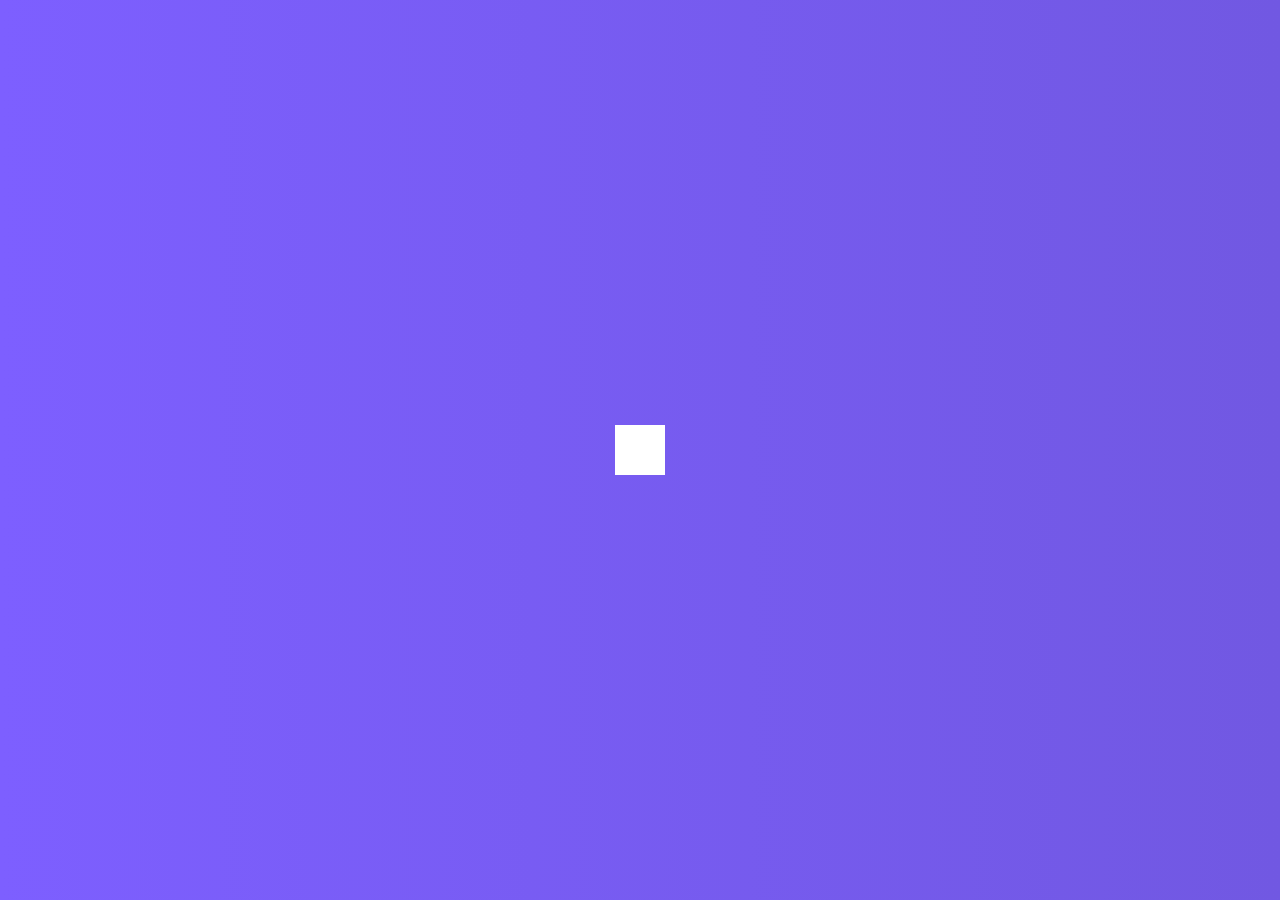
<file: hidden-search-widget/index.html>
<!DOCTYPE html>
<html lang="en">
    <head>
        <meta charset="UTF-8">
        <meta http-equiv="X-UA-Compatible" content="IE=edge">
        <meta name="viewport" content="width=device-width, initial-scale=1.0">
        <link rel="stylesheet" href="https://cdnjs.cloudflare.com/ajax/libs/font-awesome/5.14.0/css/all.min.css" integrity="sha512-1PKOgIY59xJ8Co8+NE6FZ+LOAZKjy+KY8iq0G4B3CyeY6wYHN3yt9PW0XpSriVlkMXe40PTKnXrLnZ9+fkDaog==" crossorigin="anonymous" />
    <link rel="stylesheet" href="style.css" />
        <title>Hidden Search Widget</title>
    </head>
    <body>
        <div class="search">
            <input type="text" class="input" placeholder="Search...">
            <button class="btn">
                <i class="fas fa-search"></i>
            </button>
        </div>
        <script src="script.js"></script>
    </body>
</html>
</file>
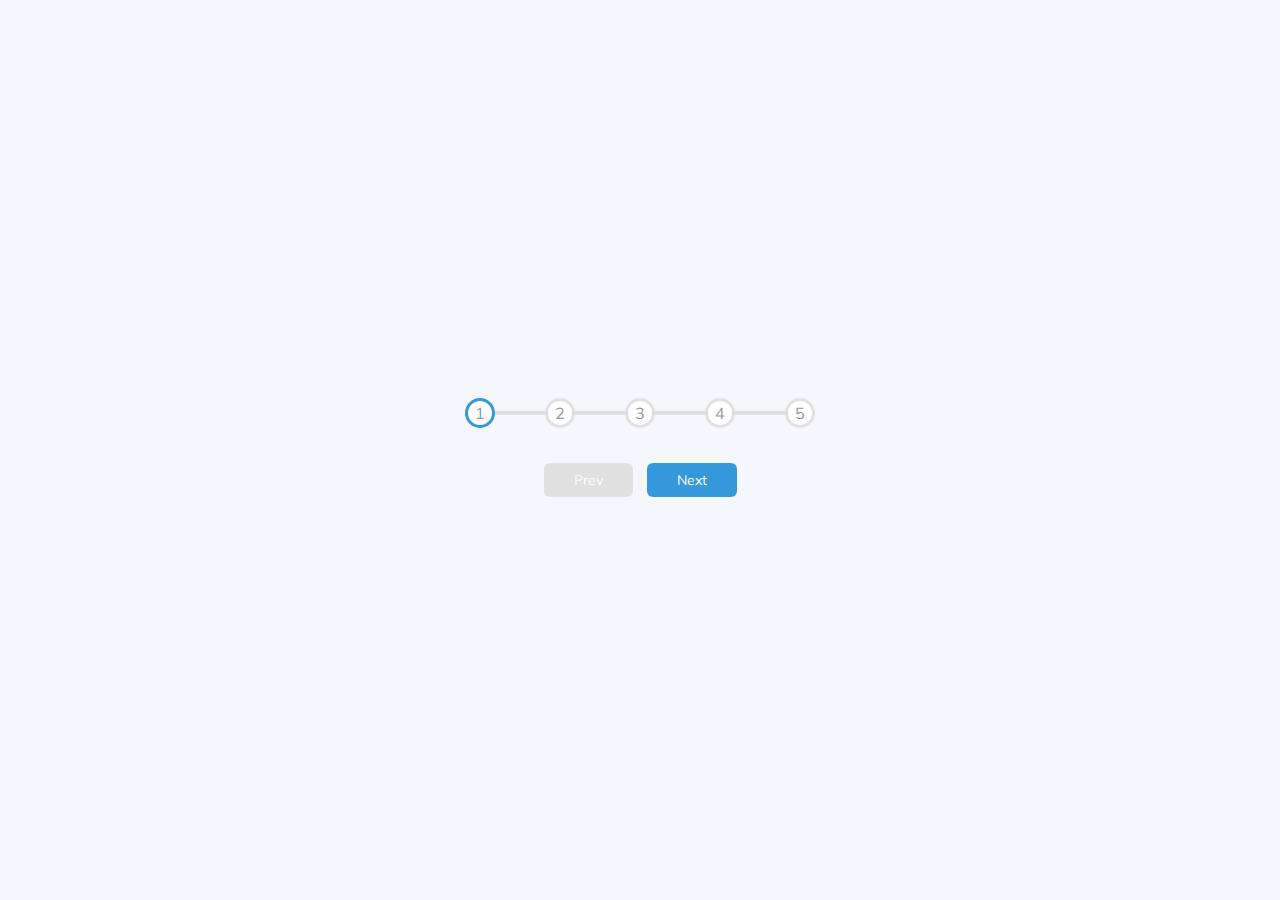
<file: progress-steps/index.html>
<!DOCTYPE html>
<html lang="en">
    <head>
        <meta charset="UTF-8">
        <meta http-equiv="X-UA-Compatible" content="IE=edge">
        <meta name="viewport" content="width=device-width, initial-scale=1.0">
        <link rel="stylesheet" href="style.css"/>
        <title>Progress Steps</title>
    </head>
    <body>
        <div class="container">
            <div class="progress-container">
                <div class="progress" id="progress"></div>
                <div class="circle active">1</div>
                <div class="circle">2</div>
                <div class="circle">3</div>
                <div class="circle">4</div>
                <div class="circle">5</div>
            </div>

            <button class="btn" id="prev" disabled>Prev</button>
            <button class="btn" id="next">Next</button>
        </div>
        <script src="script.js"></script>
    </body>
</html>
</file>
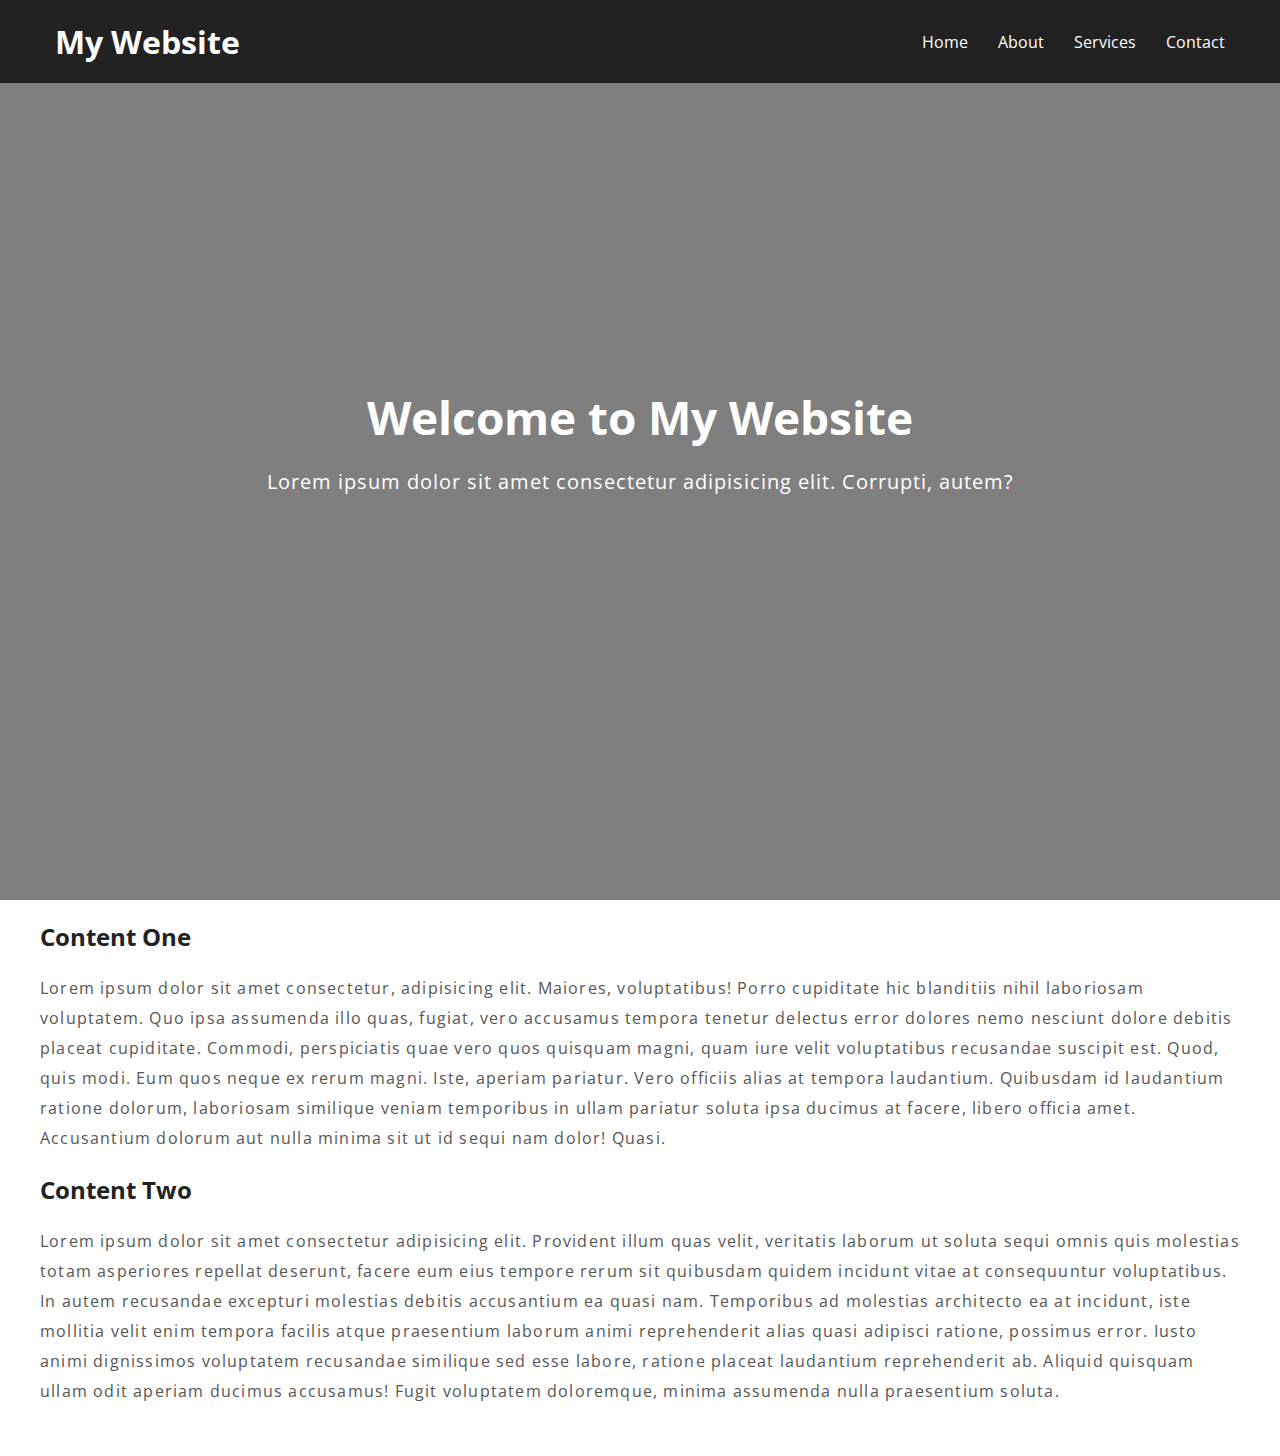
<file: sticky-navbar/index.html>
<!DOCTYPE html>
<html lang="en">
    <head>
        <meta charset="UTF-8">
        <meta http-equiv="X-UA-Compatible" content="IE=edge">
        <meta name="viewport" content="width=device-width, initial-scale=1.0">
        <link rel="stylesheet" href="style.css" />
        <title>Sticky Navbar</title>
    </head>
    <body>
        <nav class="nav">
            <div class="container">
                <h1 class="logo">
                    <a href="#">My Website</a>
                </h1>
                <ul>
                    <li><a href="#">Home</a></li>
                    <li><a href="#">About</a></li>
                    <li><a href="#">Services</a></li>
                    <li><a href="#">Contact</a></li>
                </ul>
            </div>
        </nav>

        <div class="hero">
            <div class="container">
                <h1>Welcome to My Website</h1>
                <p>Lorem ipsum dolor sit amet consectetur adipisicing elit. Corrupti, autem?</p>
            </div>
        </div>

        <section class="container content">
            <h2>Content One</h2>
            <p>
                Lorem ipsum dolor sit amet consectetur, adipisicing elit. Maiores, voluptatibus! Porro cupiditate hic blanditiis nihil laboriosam voluptatem. Quo ipsa assumenda illo quas, fugiat, vero accusamus tempora tenetur delectus error dolores nemo nesciunt dolore debitis placeat cupiditate. Commodi, perspiciatis quae vero quos quisquam magni, quam iure velit voluptatibus recusandae suscipit est. Quod, quis modi. Eum quos neque ex rerum magni. Iste, aperiam pariatur. Vero officiis alias at tempora laudantium. Quibusdam id laudantium ratione dolorum, laboriosam similique veniam temporibus in ullam pariatur soluta ipsa ducimus at facere, libero officia amet. Accusantium dolorum aut nulla minima sit ut id sequi nam dolor! Quasi.
            </p>
            <h3>Content Two</h3>
            <p>
                Lorem ipsum dolor sit amet consectetur adipisicing elit. Provident illum quas velit, veritatis laborum ut soluta sequi omnis quis molestias totam asperiores repellat deserunt, facere eum eius tempore rerum sit quibusdam quidem incidunt vitae at consequuntur voluptatibus. In autem recusandae excepturi molestias debitis accusantium ea quasi nam. Temporibus ad molestias architecto ea at incidunt, iste mollitia velit enim tempora facilis atque praesentium laborum animi reprehenderit alias quasi adipisci ratione, possimus error. Iusto animi dignissimos voluptatem recusandae similique sed esse labore, ratione placeat laudantium reprehenderit ab. Aliquid quisquam ullam odit aperiam ducimus accusamus! Fugit voluptatem doloremque, minima assumenda nulla praesentium soluta.
            </p>
        </section>
        <script src="script.js"></script>
    </body>
</html>
</file>
<file: hidden-search-widget/style.css>
@import url('https://fonts.googleapis.com/css2?family=Roboto:wght@400;700&display=swap');

* {
  box-sizing: border-box;
}

body {
  background-image: linear-gradient(90deg, #7d5fff, #7158e2);
  font-family: 'Roboto', sans-serif;
  display: flex;
  align-items: center;
  justify-content: center;
  height: 100vh;
  overflow: hidden;
  margin: 0;
}

.search {
  position: relative;
  height: 50px;
}

.search .input {
    background-color: #fff;
    border: 0;
    font-size: 18px;
    padding: 15px;
    height: 50px;
    width: 50px;
    transition: width 0.3s ease;
}
  
.btn {
background-color: #fff;
    border: 0;
    cursor: pointer;
    font-size: 24px;
    position: absolute;
    top: 0;
    left: 0;
    height: 50px;
    width: 50px;
    transition: transform 0.3s ease;
}

.btn:focus,
.input:focus {
  outline: none;
}

.search.active .input {
  width: 200px;
}

.search.active .btn {
  transform: translateX(198px);
}
</file>
<file: progress-steps/style.css>
@import url('https://fonts.googleapis.com/css?family=Muli&display=swap');

:root {
  --line-border-fill: #3498db;
  --line-border-empty: #e0e0e0;
}

* {
  box-sizing: border-box;
}

body {
  background-color: #f6f7fb;
  font-family: 'Muli', sans-serif;
  display: flex;
  align-items: center;
  justify-content: center;
  height: 100vh;
  overflow: hidden;
  margin: 0;
}

.container {
  text-align: center;
}

.progress-container {
  display: flex;
  justify-content: space-between;
  position: relative;
  margin-bottom: 30px;
  max-width: 100%;
  width: 350px;
}

.progress-container::before {
  content: '';
  background-color: var(--line-border-empty);
  position: absolute;
  top: 50%;
  left: 0;
  transform: translateY(-50%);
  height: 4px;
  width: 100%;
  z-index: -1;
}

.progress {
  background-color: var(--line-border-fill);
  position: absolute;
  top: 50%;
  left: 0;
  transform: translateY(-50%);
  height: 4px;
  width: 0%;
  z-index: -1;
  transition: 0.4s ease;
}

.circle {
  background-color: #fff;
  color: #999;
  border-radius: 50%;
  height: 30px;
  width: 30px;
  display: flex;
  align-items: center;
  justify-content: center;
  border: 3px solid var(--line-border-empty);
  transition: 0.4s ease;
}

.circle.active {
  border-color: var(--line-border-fill);
}

.btn {
  background-color: var(--line-border-fill);
  color: #fff;
  border: 0;
  border-radius: 6px;
  cursor: pointer;
  font-family: inherit;
  padding: 8px 30px;
  margin: 5px;
  font-size: 14px;
}

.btn:active {
  transform: scale(0.96);
}

.btn:focus {
  outline: 0;
}

.btn:disabled {
  background-color: var(--line-border-empty);
  cursor: not-allowed;
}
</file>
<file: sticky-navbar/style.css>
@import url('https://fonts.googleapis.com/css?family=Open+Sans');

* {
  box-sizing: border-box;
  margin: 0;
  padding: 0;
}

body {
  font-family: 'Open Sans', sans-serif;
  color: #222;
  padding-bottom: 50px;
}

.container {
  max-width: 1200px;
  margin: 0 auto;
}

.nav {
  position: fixed;
  background-color: #222;
  top: 0;
  left: 0;
  right: 0;
  transition: all 0.3s ease-in-out;
}

.nav .container {
    display: flex;
    justify-content: space-between;
    align-items: center;
    padding: 20px 0;
    transition: all 0.3s ease-in-out;
}

.nav ul {
    display: flex;
    list-style-type: none;
    align-items: center;
    justify-content: center;
}

.nav a {
    color: #fff;
    text-decoration: none;
    padding: 7px 15px;
}

.nav.active {
    background-color: #fff;
    box-shadow: 0 2px rgba(0, 0, 0, 0.3);
}

.nav.active a {
    color: #000;
}

.nav.active .container {
    padding: 10px 0;
}

.nav a.current, .nav a:hover {
    color: #c0392b;
    font-weight: bold;
}

.hero {
  background-image: url('https://images.pexels.com/photos/450035/pexels-photo-450035.jpeg?auto=compress&cs=tinysrgb&dpr=2&h=750&w=1260');
  background-repeat: no-repeat;
  background-size: cover;
  background-position: bottom center;
  height: 100vh;
  color: #fff;
  display: flex;
  justify-content: center;
  align-items: center;
  text-align: center;
  position: relative;
  margin-bottom: 20px;
  z-index: -2;
}

.hero::before {
  content: '';
  position: absolute;
  top: 0;
  left: 0;
  width: 100%;
  height: 100%;
  background-color: rgba(0, 0, 0, 0.5);
  z-index: -1;
}

.hero h1 {
  font-size: 46px;
  margin: -20px 0 20px;
}

.hero p {
  font-size: 20px;
  letter-spacing: 1px;
}

.content h2,
.content h3 {
  font-size: 150%;
  margin: 20px 0;
}

.content p {
  color: #555;
  line-height: 30px;
  letter-spacing: 1.2px;
}
</file>
